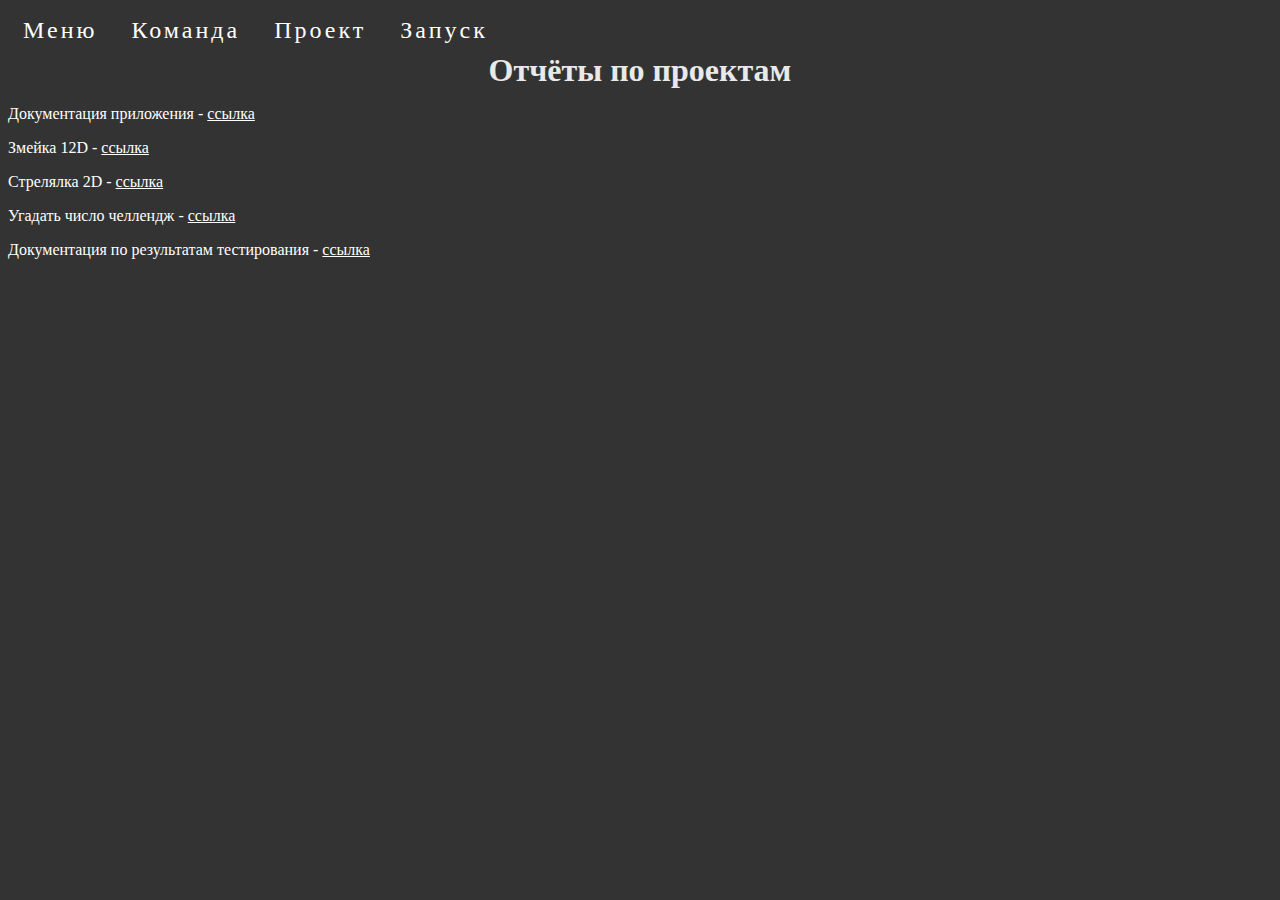
<file: Сайт/Project.html>
<!DOCTYPE html>
<html lang="ru">
<head>
    <meta charset="UTF-8">
    <title>Проект</title>
    <style>
    body{
    background: #333;
    font-family: consolas;
}
h1,h2{
    color: rgb(233, 233, 233);
    margin: 0;
    padding: 0;
    display: flex;
    justify-content: center;
    align-items: center;
}
nav ul {
  list-style: none;
  margin: 0;
  padding: 0;
}
nav a {
  text-decoration: none;
  display: block;
  color: #222;
}
.topmenu > li {
  display: inline-block;
  position: relative;
}
.topmenu > li > a {
  position: relative;
  padding: 10px 15px;
  font-family: 'Kaushan Script', cursive;
  font-size: 1.5em;
  line-height: 1;
  letter-spacing: 3px;
}
.topmenu > li > a:before {
  content: "";
  position: absolute;
  z-index: 5;
  left: 50%;
  top: 100%;
  width: 10px;
  height: 10px;
  background: white;
  border-radius: 50%;
  transform: translate(-50%, 20px);
  opacity: 0;
  transition: .3s;
}
.topmenu li:hover a:before {
  transform: translate(-50%, 0);
  opacity: 1;
}
h1,h2{
    color: rgb(233, 233, 233);
    margin: 0;
    padding: 0;
    display: flex;
    justify-content: center;
    align-items: center;
}
nav ul {
  list-style: none;
  margin: 0;
  padding: 0;
}
nav a {
  text-decoration: none;
  display: block;
  color: white;
}
.topmenu > li {
  display: inline-block;
  position: relative;
}
.topmenu > li > a {
  position: relative;
  padding: 10px 15px;
  font-family: 'Kaushan Script', cursive;
  font-size: 1.5em;
  line-height: 1;
  letter-spacing: 3px;
}
.topmenu > li > a:before {
  content: "";
  position: absolute;
  z-index: 5;
  left: 50%;
  top: 100%;
  width: 10px;
  height: 10px;
  background: white;
  border-radius: 50%;
  transform: translate(-50%, 20px);
  opacity: 0;
  transition: .3s;
}
.topmenu li:hover a:before {
  transform: translate(-50%, 0);
  opacity: 1;
}
p {color: white;}
A {
    color: white; /* Цвет ссылок */
   }
   A:visited {
    color: #cecece; /* Цвет посещенных ссылок */
   }
   A:active {
    color: white; /* Цвет активных ссылок */
   }

    </style>
</head>
<body>
    <nav>
        <ul class="topmenu">
          <li><a href="index.html">Меню</a></li>
          <li><a href="Team.html">Команда</a></li>
          <li><a href="Project.html">Проект</a> </li>
          <li><a href="Launch.html">Запуск</a></li>
        </ul>
      </nav>
  <h1> Отчёты по проектам </h1> 
  <p>Документация приложения - <a href="https://goo.su/gY1">ссылка</a> 
  <p>Змейка 12D - <a href="https://goo.su/k7K">ссылка</a></p>
  <p>Стрелялка 2D - <a href="https://goo.su/alHp">ссылка</a></p>
  <p>Угадать число челлендж - <a href="https://goo.su/wF9">ссылка</a></p>
  <p>Документация по результатам тестирования - <a href="https://goo.su/pqc">ссылка</a></p>
</body>
</html>
</file>
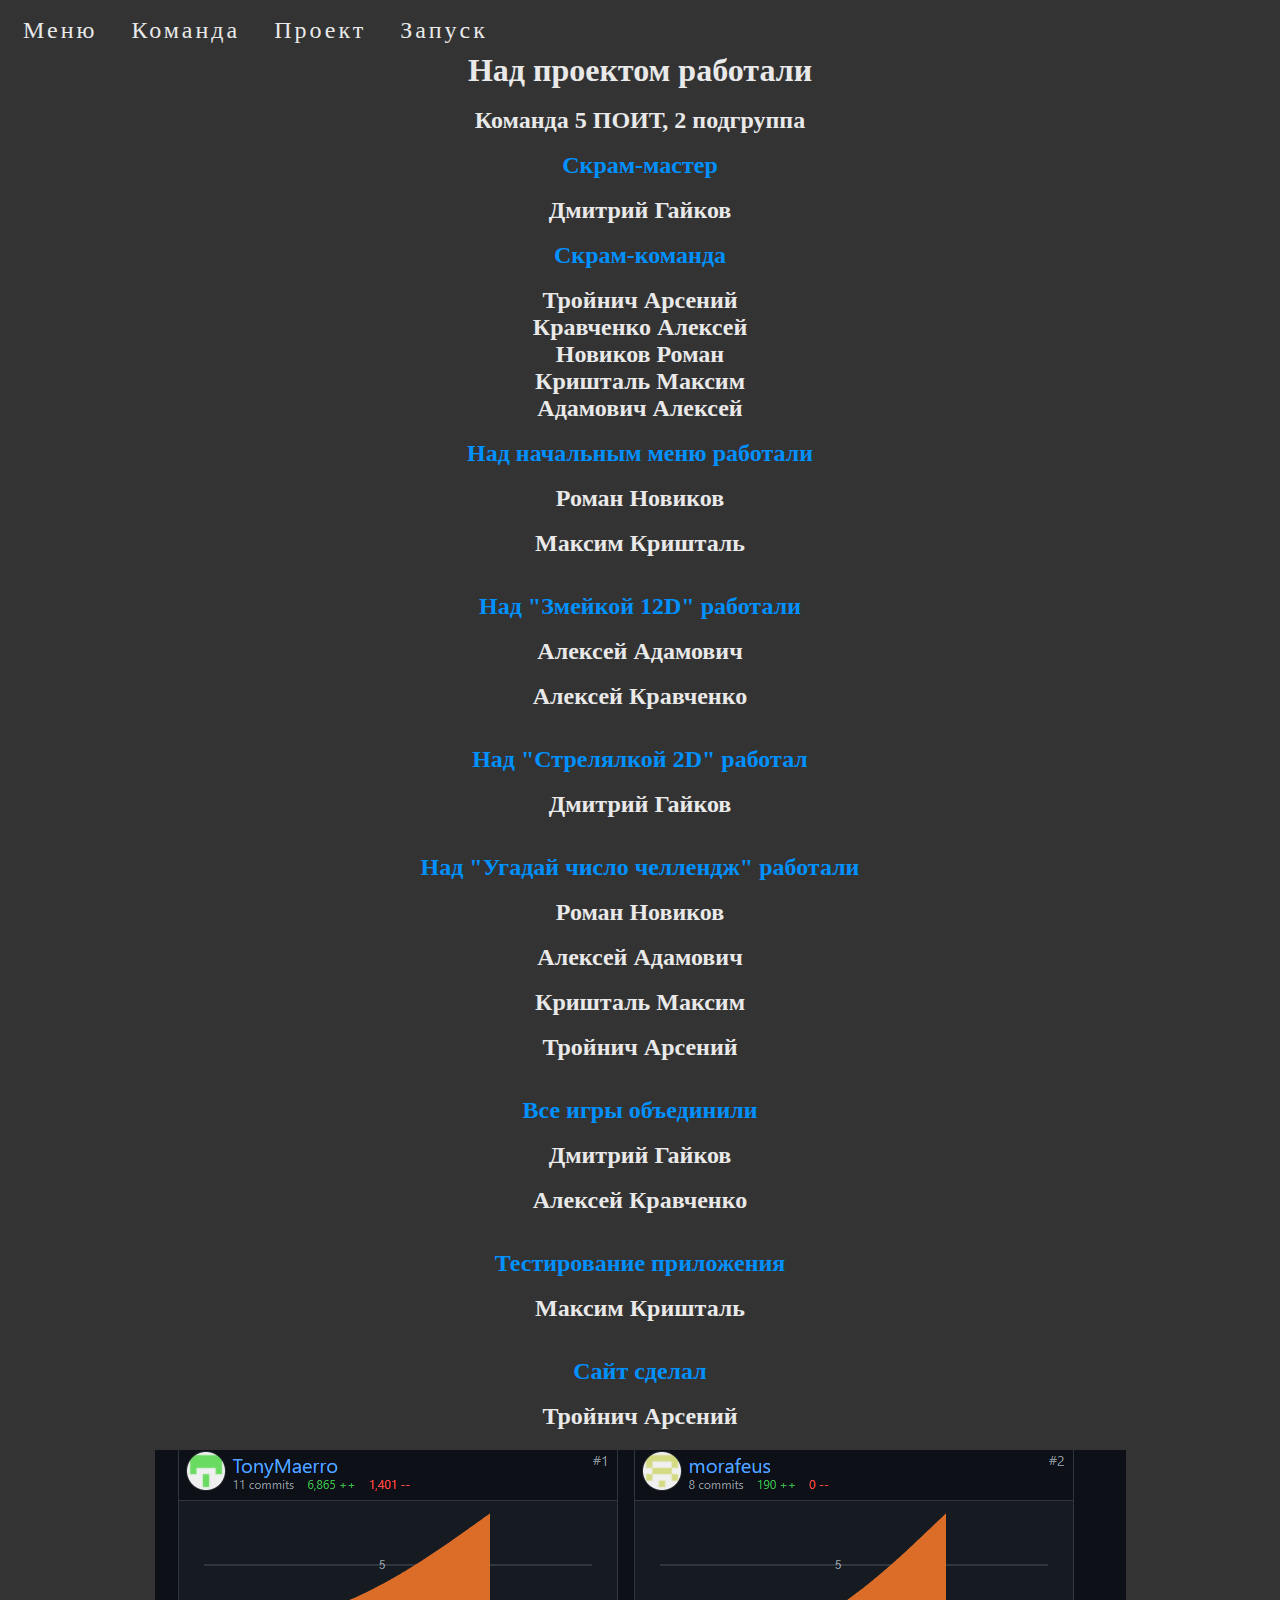
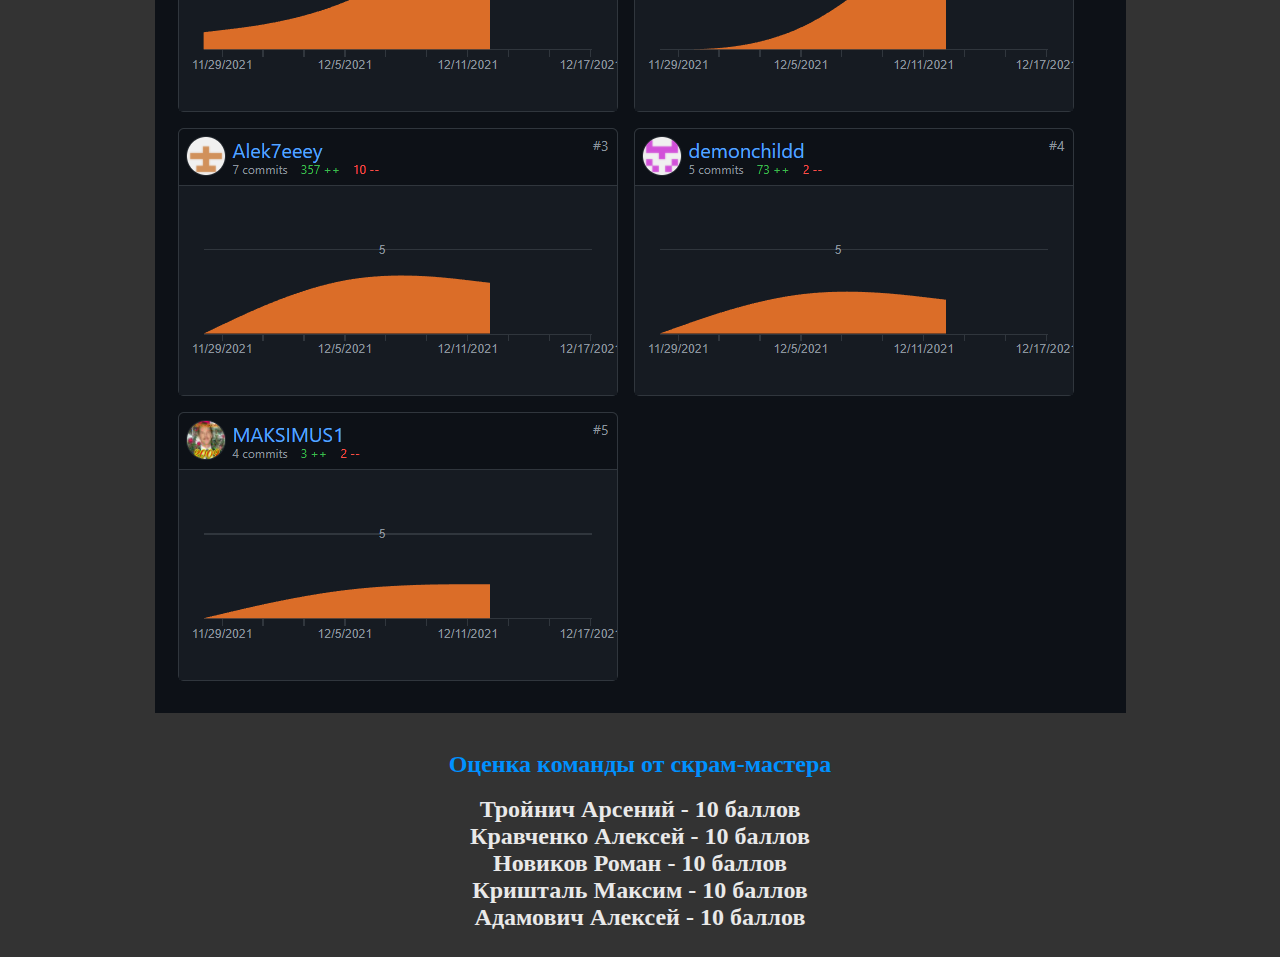
<file: Сайт/Team.html>
<!DOCTYPE html>
<html lang="ru">

<head>
    <meta charset="UTF-8">
    <title>Проект</title>
    <style>
        body {
            background: #333;
            font-family: consolas;
        }
        
        h1,
        h2 {
            color: rgb(233, 233, 233);
            margin: 0;
            padding: 0;
            display: flex;
            justify-content: center;
            align-items: center;
        }
        
        nav ul {
            list-style: none;
            margin: 0;
            padding: 0;
        }
        
        nav a {
            text-decoration: none;
            display: block;
            color: rgb(233, 233, 233);
        }
        
        .topmenu>li {
            display: inline-block;
            position: relative;
        }
        
        .topmenu>li>a {
            position: center;
            padding: 10px 15px;
            font-family: 'Kaushan Script', cursive;
            font-size: 1.5em;
            line-height: 1;
            letter-spacing: 3px;
        }
        
        .topmenu>li>a:before {
            content: "";
            position: absolute;
            z-index: 5;
            left: 50%;
            top: 100%;
            width: 10px;
            height: 10px;
            background: white;
            border-radius: 50%;
            transform: translate(-50%, 20px);
            opacity: 0;
            transition: .3s;
        }
        
        .topmenu li:hover a:before {
            transform: translate(-50%, 0);
            opacity: 1;
        }
        
        #black {
            color: rgb(0, 145, 255);
        }
        
        img {
            display: block;
            margin: 20px auto;
        }
    </style>

</head>

<body>
    <nav>
        <ul class="topmenu">
            <li><a href="index.html">Меню</a></li>
            <li><a href="Team.html">Команда</a></li>
            <li><a href="Project.html">Проект</a> </li>
            <li><a href="Launch.html">Запуск</a></li>
        </ul>
    </nav>
    <h1>Над проектом работали</h1>
    <br>
    <h2>Команда 5 ПОИТ, 2 подгруппа</h2>
    <br>
    <h2 id=black>Скрам-мастер</h2>
    <br>
    <h2>Дмитрий Гайков</h2>
    <br>
    <h2 id=black>Скрам-команда</h2>
    <br>
    <h2>Тройнич Арсений</h2>
    <h2>Кравченко Алексей</h2>
    <h2>Новиков Роман</h2>
    <h2>Кришталь Максим</h2>
    <h2>Адамович Алексей</h2>
    <br>
    <h2 id=black>Над начальным меню работали</h2>
    <br>
    <h2>Роман Новиков</h2>
    <br>
    <h2>Максим Кришталь</h2>
    <br>
    <br>
    <h2 id=black>Над "Змейкой 12D" работали</h2>
    <br>
    <h2>Алексей Адамович</h2>
    <br>
    <h2>Алексей Кравченко</h2>
    <br>
    <br>
    <h2 id=black>Над "Стрелялкой 2D" работал</h2>
    <br>
    <h2>Дмитрий Гайков</h2>
    <br>
    <br>
    <h2 id=black>Над "Угадай число челлендж" работали</h2>
    <br>
    <h2>Роман Новиков</h2>
    <br>
    <h2>Алексей Адамович</h2>
    <br>
    <h2>Кришталь Максим</h2>
    <br>
    <h2>Тройнич Арсений</h2>
    <br>
    <br>
    <h2 id=black>Все игры объединили</h2>
    <br>
    <h2>Дмитрий Гайков</h2>
    <br>
    <h2>Алексей Кравченко</h2>
    <br>
    <br>
    <h2 id=black>Тестирование приложения</h2>
    <br>
    <h2>Максим Кришталь</h2>
    <br>
    <br>
    <h2 id=black>Сайт сделал</h2>
    <br>
    <h2>Тройнич Арсений</h2>
    <img src="diag.png">
    <br>
    <h2 id=black>Оценка команды от скрам-мастера</h2>
    <br>
    <h2>Тройнич Арсений - 10 баллов</h2>
    <h2>Кравченко Алексей - 10 баллов</h2>
    <h2>Новиков Роман - 10 баллов</h2>
    <h2>Кришталь Максим - 10 баллов</h2>
    <h2>Адамович Алексей - 10 баллов</h2>
    <br>
</body>

</html>
</file>
